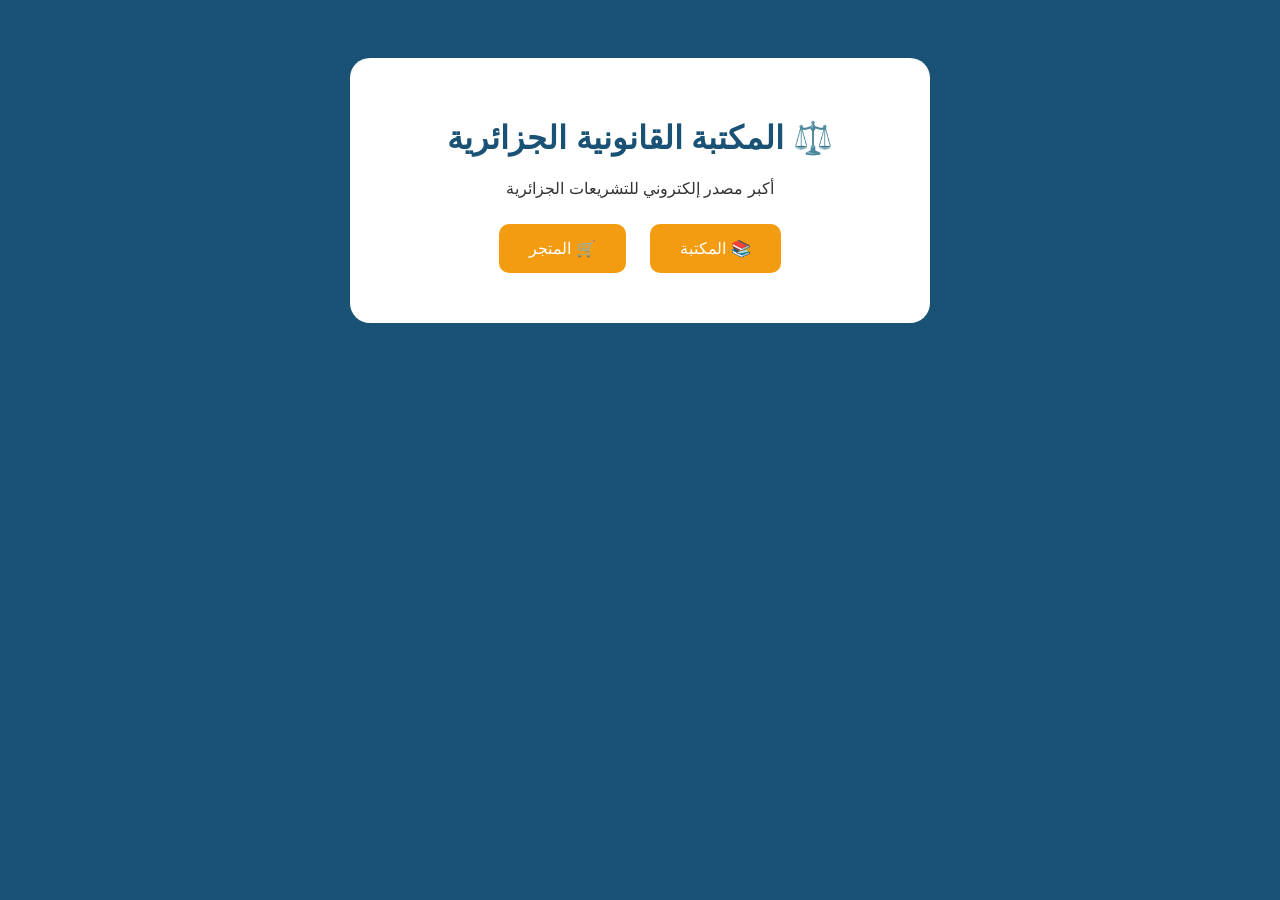
<file: index.html>
<!DOCTYPE html>
<html lang="ar" dir="rtl">
<head>
    <meta charset="UTF-8">
    <title>المكتبة القانونية الجزائرية</title>
    <style>
        body { 
            font-family: Arial; 
            direction: rtl; 
            text-align: center; 
            padding: 50px; 
            background: #1a5276; 
            color: white; 
        }
        .box { 
            background: white; 
            color: #333; 
            padding: 40px; 
            border-radius: 20px; 
            max-width: 500px; 
            margin: 0 auto; 
        }
        h1 { color: #1a5276; }
        .btn { 
            display: inline-block; 
            padding: 15px 30px; 
            margin: 10px; 
            background: #f39c12; 
            color: white; 
            text-decoration: none; 
            border-radius: 10px; 
        }
    </style>
</head>
<body>
    <div class="box">
        <h1>⚖️ المكتبة القانونية الجزائرية</h1>
        <p>أكبر مصدر إلكتروني للتشريعات الجزائرية</p>
        <a href="#" class="btn">📚 المكتبة</a>
        <a href="#" class="btn">🛒 المتجر</a>
    </div>
</body>
</html>
</file>
